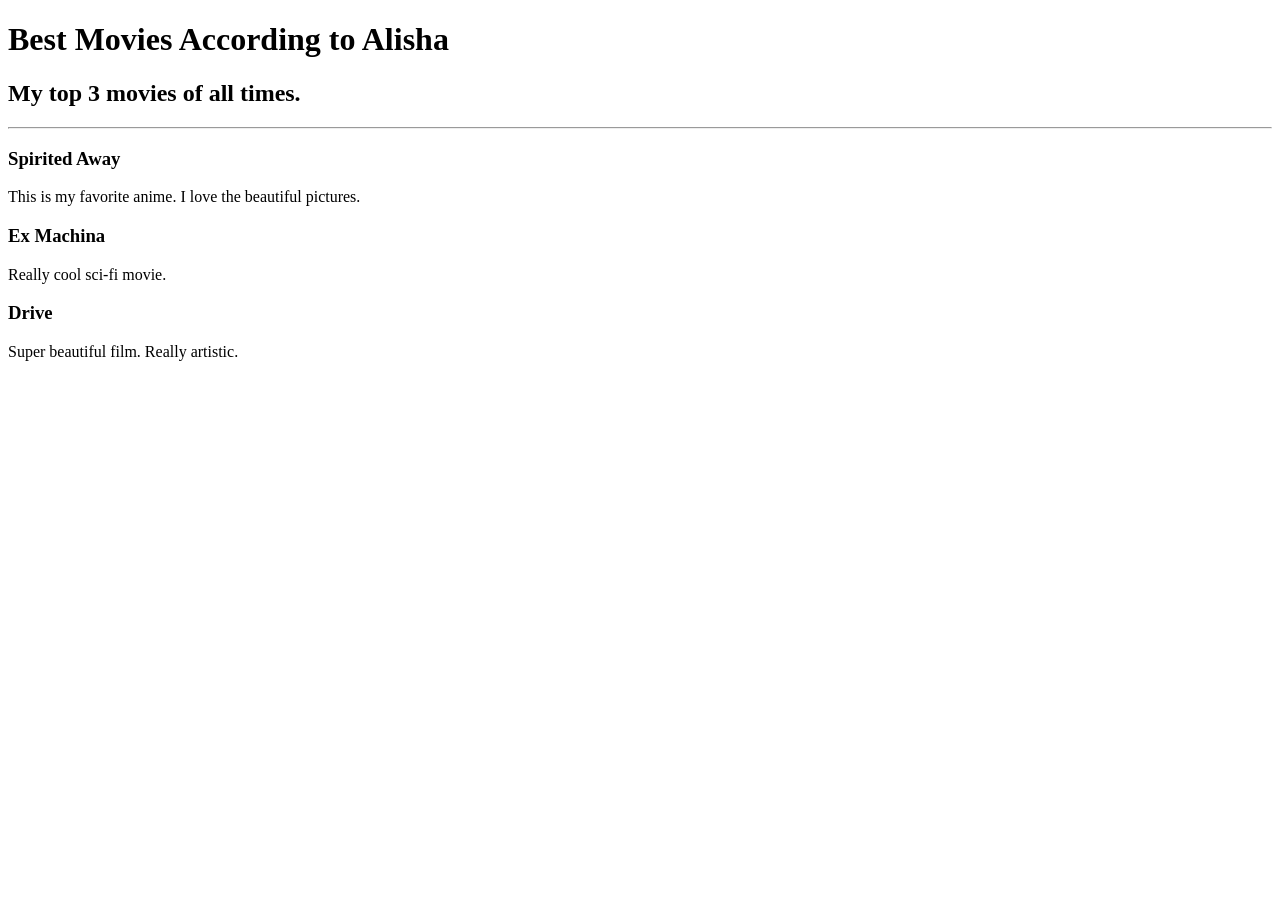
<file: Day-041-Movie-Ranking-Project/index.html>
<!-- Write your code below -->
<!doctype html>
<html>
  <head>
    <title>Movie Ranking Project</title>
  </head>
  <body>
    <h1>Best Movies According to Alisha</h1>
    <h2>My top 3 movies of all times.</h2>
    <hr />
    <h3>Spirited Away</h3>
    <p>This is my favorite anime. I love the beautiful pictures.</p>
    <h3>Ex Machina</h3>
    <p>Really cool sci-fi movie.</p>
    <h3>Drive</h3>
    <p>Super beautiful film. Really artistic.</p>
  </body>
</html>
</file>
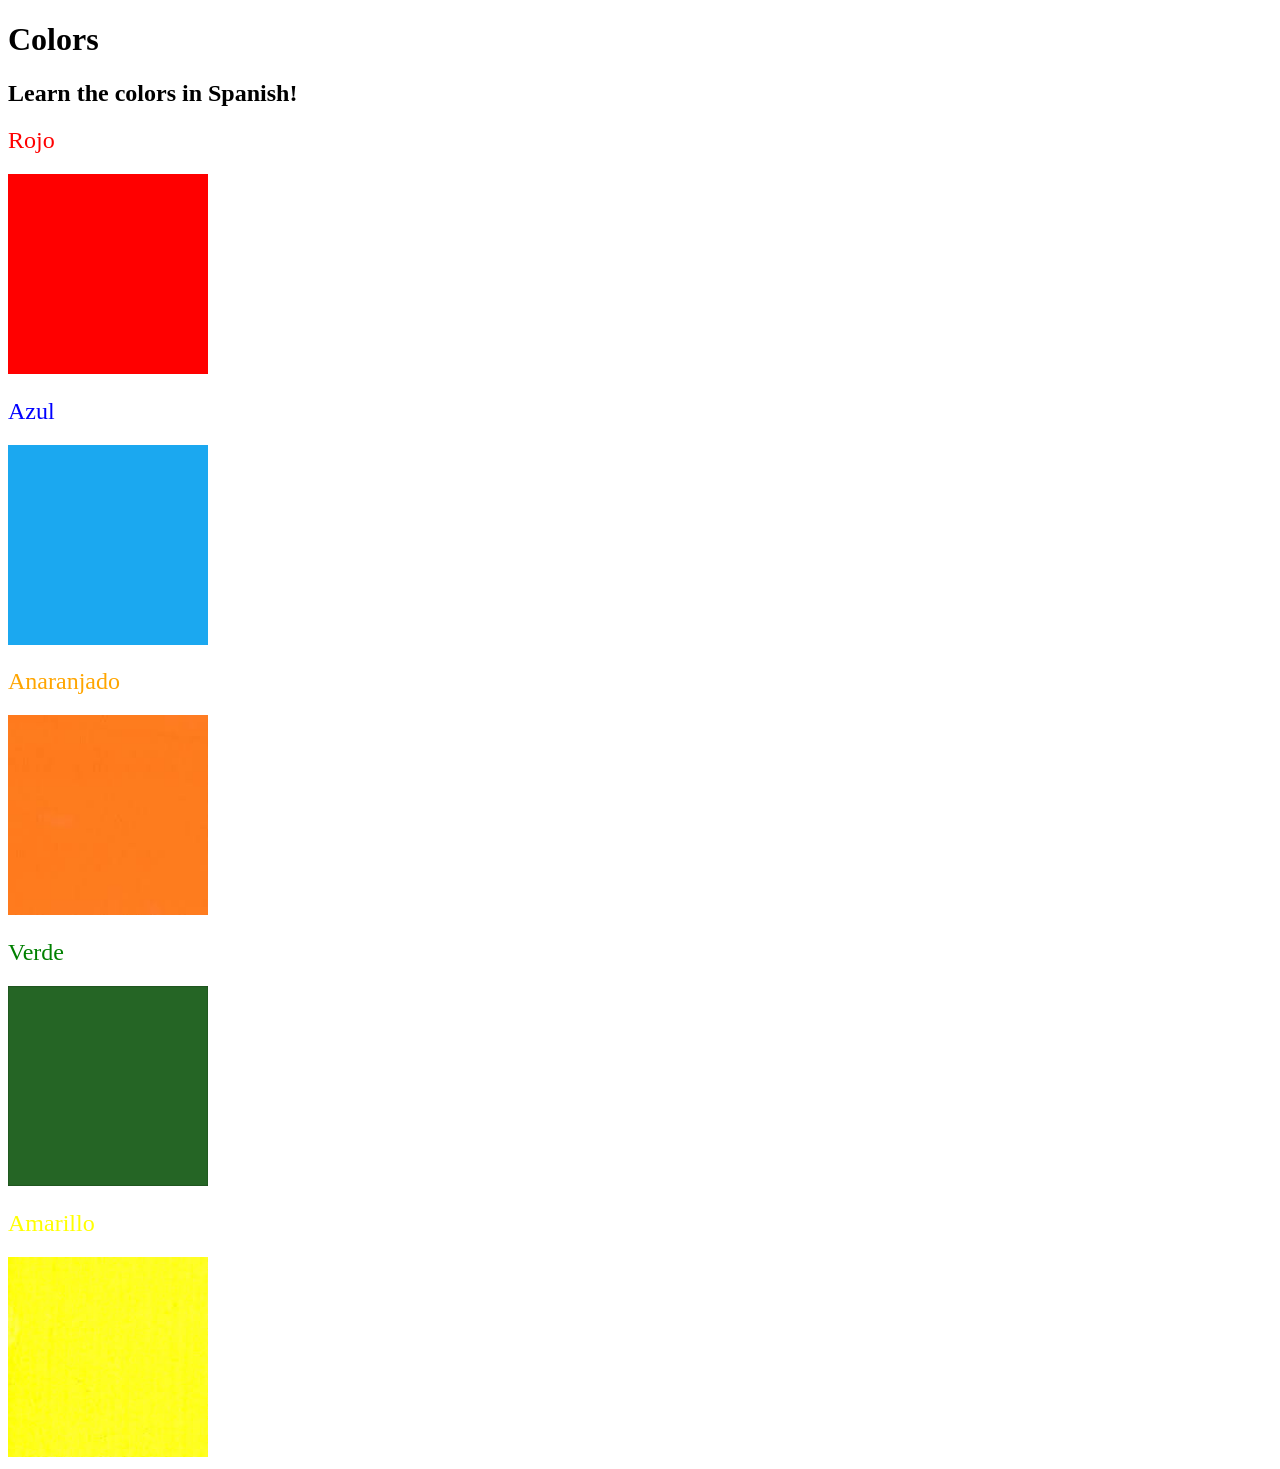
<file: Day-043-Spanish-Vocabulary-Project/index.html>
<!doctype html>
<html lang="en">
  <head>
    <meta charset="UTF-8" />
    <title>Spanish Vocabulary</title>
    <link rel="stylesheet" href="./style.css" />
  </head>

  <body>
    <h1>Colors</h1>
    <h2>Learn the colors in Spanish!</h2>
    <h2 class="color-title" id="red">Rojo</h2>
    <img class="color" src="./assets/images/red.png" alt="red" />

    <h2 class="color-title" id="blue">Azul</h2>
    <img src="./assets/images/blue.png" alt="blue" />

    <h2 class="color-title" id="orange">Anaranjado</h2>
    <img src="./assets/images/orange.png" alt="orange" />

    <h2 class="color-title" id="green">Verde</h2>
    <img src="./assets/images/green.png" alt="green" />

    <h2 class="color-title" id="yellow">Amarillo</h2>
    <img src="./assets/images/yellow.png" alt="yellow" />
  </body>
</html>
</file>
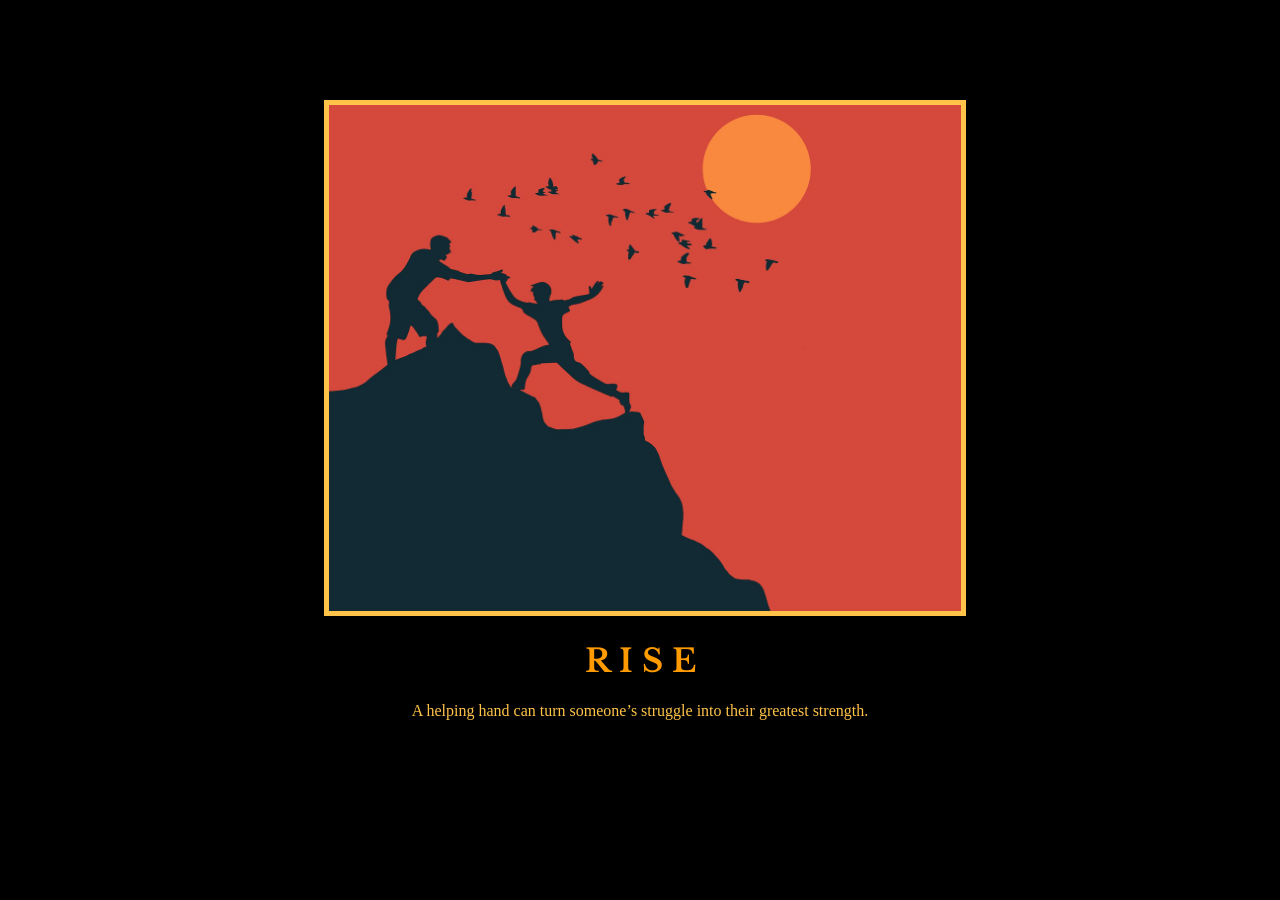
<file: Day-044-Motivational-Meme-Project/index.html>
<!doctype html>
<html lang="en">
  <head>
    <meta charset="UTF-8" />
    <meta name="viewport" content="width=device-width, initial-scale=1.0" />
    <title>Motivational Meme Website</title>
    <link rel="stylesheet" href="./style.css" />
    <link rel="preconnect" href="https://fonts.googleapis.com" />
    <link rel="preconnect" href="https://fonts.gstatic.com" crossorigin />
    <link
      href="https://fonts.googleapis.com/css2?family=Libre+Baskerville:ital,wght@0,400..700;1,400..700&display=swap"
      rel="stylesheet"
    />
  </head>
  <body>
    <div class="poster">
      <img
        class="poster-img"
        src="./assets/images/motivation.jpg"
        alt="A man helping another man climb a mountain"
      />
      <h1>r i s e</h1>
      <p>
        A helping hand can turn someone’s struggle into their greatest strength.
      </p>
    </div>
  </body>
</html>
</file>
<file: Day-043-Spanish-Vocabulary-Project/style.css>
img {
  height: 200px;
  width: 200px;
}

.color-title {
  font-weight: normal;
}

#red {
  color: red;
}

#blue {
  color: blue;
}

#orange {
  color: orange;
}

#green {
  color: green;
}

#yellow {
  color: yellow;
}
</file>
<file: Day-044-Motivational-Meme-Project/style.css>
body {
  background-color: black;
}

.poster {
  width: 50%;
  margin-left: 25%;
  margin-top: 100px;
  text-align: center;
  color: #ffc349;
}

.poster-img {
  width: 100%;
  border: 5px solid #ffc349;
}

h1 {
  text-transform: uppercase;
  font-family: "Libre Baskerville", serifs;
  color: #ff9a00;
}
</file>
